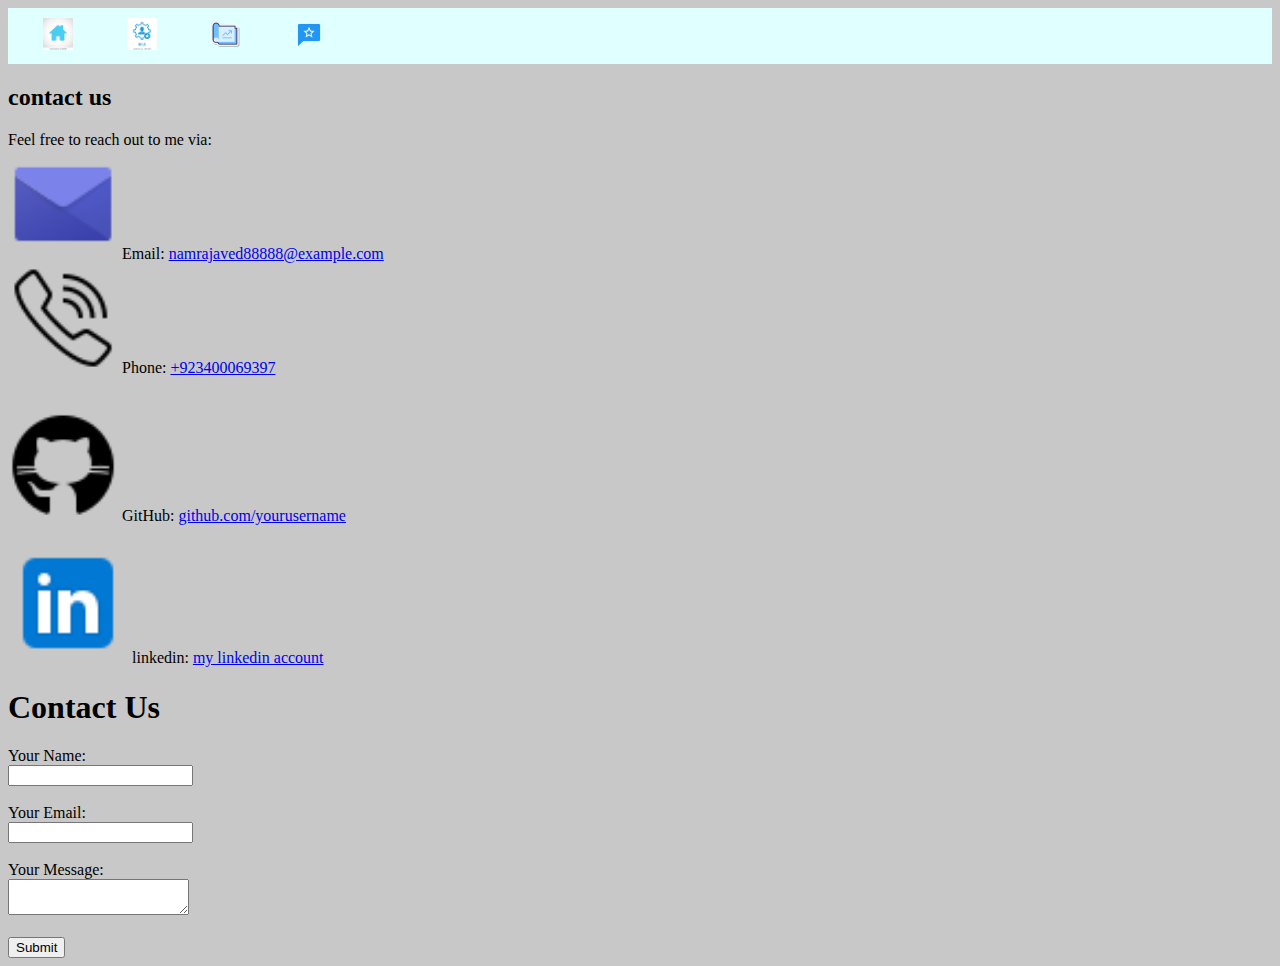
<file: contact.html>
<!DOCTYPE html>
<html lang="en">
<head>
    <meta charset="UTF-8">
    <meta name="viewport" content="width=device-width, initial-scale=1.0">
  
    <title>contact us</title>
    <!DOCTYPE html>
<html lang="en">
<head>
<meta charset="UTF-8">
<meta name="viewport" content="width=device-width, initial-scale=1.0">
<title>Contact Us</title>
<link rel="stylesheet" href="./style.css">
</head>
<body>
    <header>
        <nav>
        <a href="./index.html" style="padding: 2%; "><img src="./images/home.webp" alt="home" width="30"></a>
        <a href="./skill.html" style="padding: 2%;"><img src="./images/skills.webp" alt="skills" width="30"></a>
        <a href="./project.html" style="padding: 2%;"><img src="./images/projects.png" alt="project" width="30"></a>
        <a href="./feeback.html" style="padding: 2%; "><img src="./images/feedback.png" alt="home" width="30"></a>
        <header>  
    </nav>
</header>
    <h2>contact us</h2>
    <p>
        Feel free to reach out to me via:
        <br>
        <img src="./images/email.png" alt="email here" width="110" title="email">
     Email: <a href="mailto:namrajaved88888@example.com">namrajaved88888@example.com</a>
        <br>
        <img src="./images/phone call.png" alt="phone nohere" width="110" title="phone no">
        Phone: <a href="tel:+923400069397">+923400069397</a>
    </p>
    <br>
    <img src="./images/gitgub.png" width="110" alt="github link">
    GitHub: <a href="https://github.com/Namrajaved22">github.com/yourusername</a> <br><br>
    
<img src="./images/linkedin.png"  width ="120" alt="linkedin">
   linkedin: <a href="https://www.linkedin.com/in/namra-javed-1702b62b0/"> my linkedin account</a> <br>

<h1>Contact Us</h1>

<form action="submit_contact_form.php" method="post">
    <label for="name">Your Name:</label><br>
    <input type="text" id="name" name="name" required><br><br>

    <label for="email">Your Email:</label><br>
    <input type="email" id="email" name="email" required><br><br>

    <label for="message">Your Message:</label><br>
    <textarea id="message" name="message" required></textarea><br><br>

    <input type="submit" value="Submit">
</form>

</body>
</html>
</file>
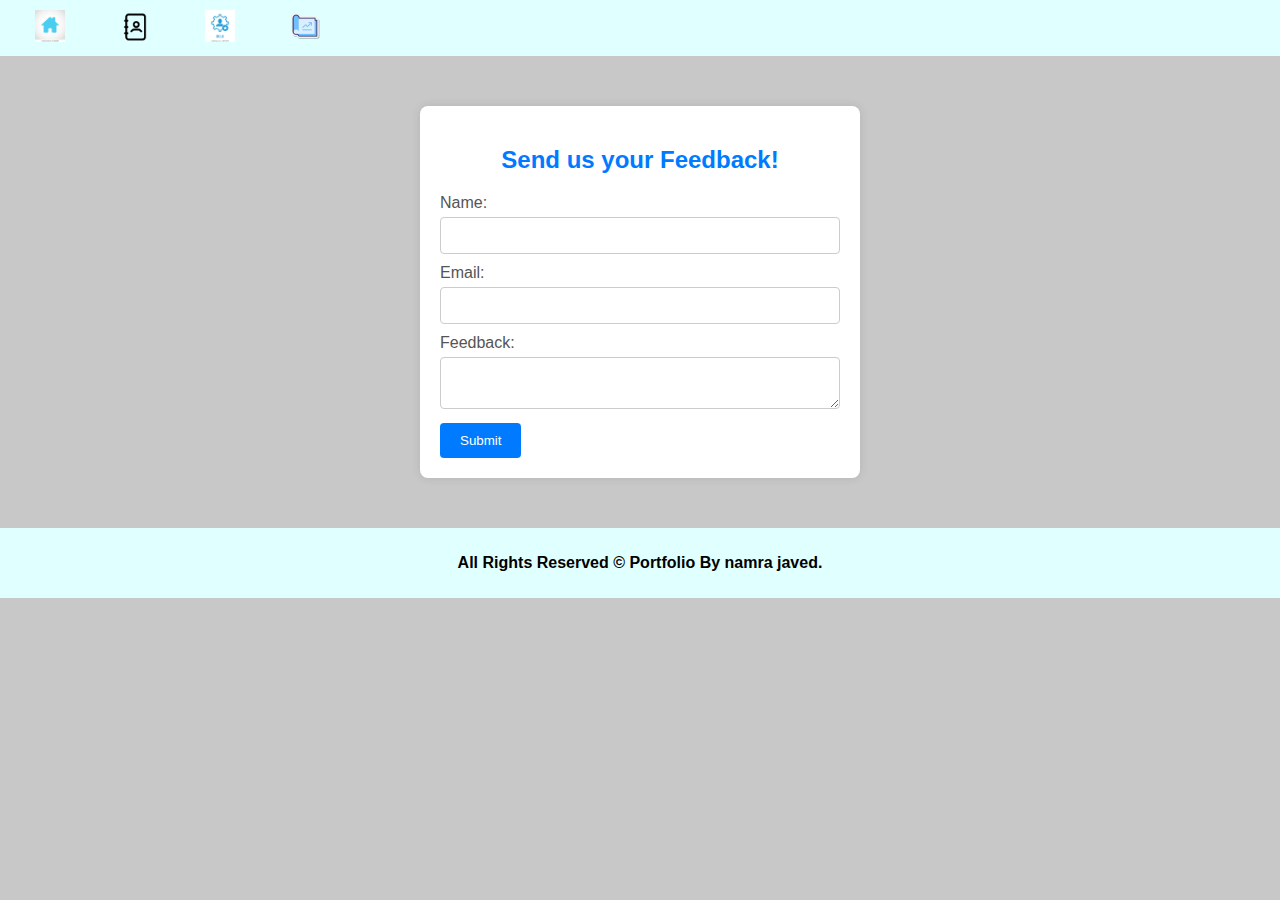
<file: feeback.html>
<!DOCTYPE html>
<html lang="en">
<head>
<meta charset="UTF-8">
<meta name="viewport" content="width=device-width, initial-scale=1.0">
<title>Feedback Form</title>
<link rel="stylesheet" href="./style.css">
<style>
    body {
        font-family: Arial, sans-serif;
        margin: 0;
        padding: 0;
    }
    .container {
        max-width: 400px;
        margin: 50px auto;
        padding: 20px;
        background-color: #fff;
        border-radius: 8px;
        box-shadow: 0 0 10px rgba(0, 0, 0, 0.1);
    }
    h2 {
        text-align: center;
        color: #007bff;
    }
    form {
        margin-top: 20px;
    }
    label {
        display: block;
        margin-bottom: 5px;
        color: #555;
    }
    input[type="text"],
    input[type="email"],
    textarea {
        width: 100%;
        padding: 10px;
        margin-bottom: 10px;
        border: 1px solid #ccc;
        border-radius: 4px;
        box-sizing: border-box;
    }
    input[type="submit"] {
        background-color: #007bff;
        color: #fff;
        padding: 10px 20px;
        border: none;
        border-radius: 4px;
        cursor: pointer;
    }
    input[type="submit"]:hover {
        background-color: #0056b3;
    }
</style>
</head>
<body>
    <header>
        <nav>
        <a href="./index.html" style="padding: 2%; "><img src="./images/home.webp" alt="home" width="30"></a>
        <a href="./contact.html" style="padding: 2%; "><img src="./images/contact.png" alt="contact" width="30"></a>
        <a href="./skill.html" style="padding: 2%;"><img src="./images/skills.webp" alt="skills" width="30"></a>
        <a href="./project.html" style="padding: 2%;"><img src="./images/projects.png" alt="project" width="30"></a>
        
        <header>
       
    </nav>
</header>
    <div class="container">
    <h2>Send us your Feedback!</h2>

    <form action="submit_feedback.php" method="post">
        <label for="name">Name:</label>
        <input type="text" id="name" name="name" required>

        <label for="email">Email:</label>
        <input type="email" id="email" name="email" required>

        <label for="feedback">Feedback:</label>
        <textarea id="feedback" name="feedback" required></textarea>

        <input type="submit" value="Submit">
    </form>
</div>
<footer >
    <p ><b>All Rights Reserved &copy; Portfolio By namra javed.</b></p>
</footer>
</body>
</html>
</file>
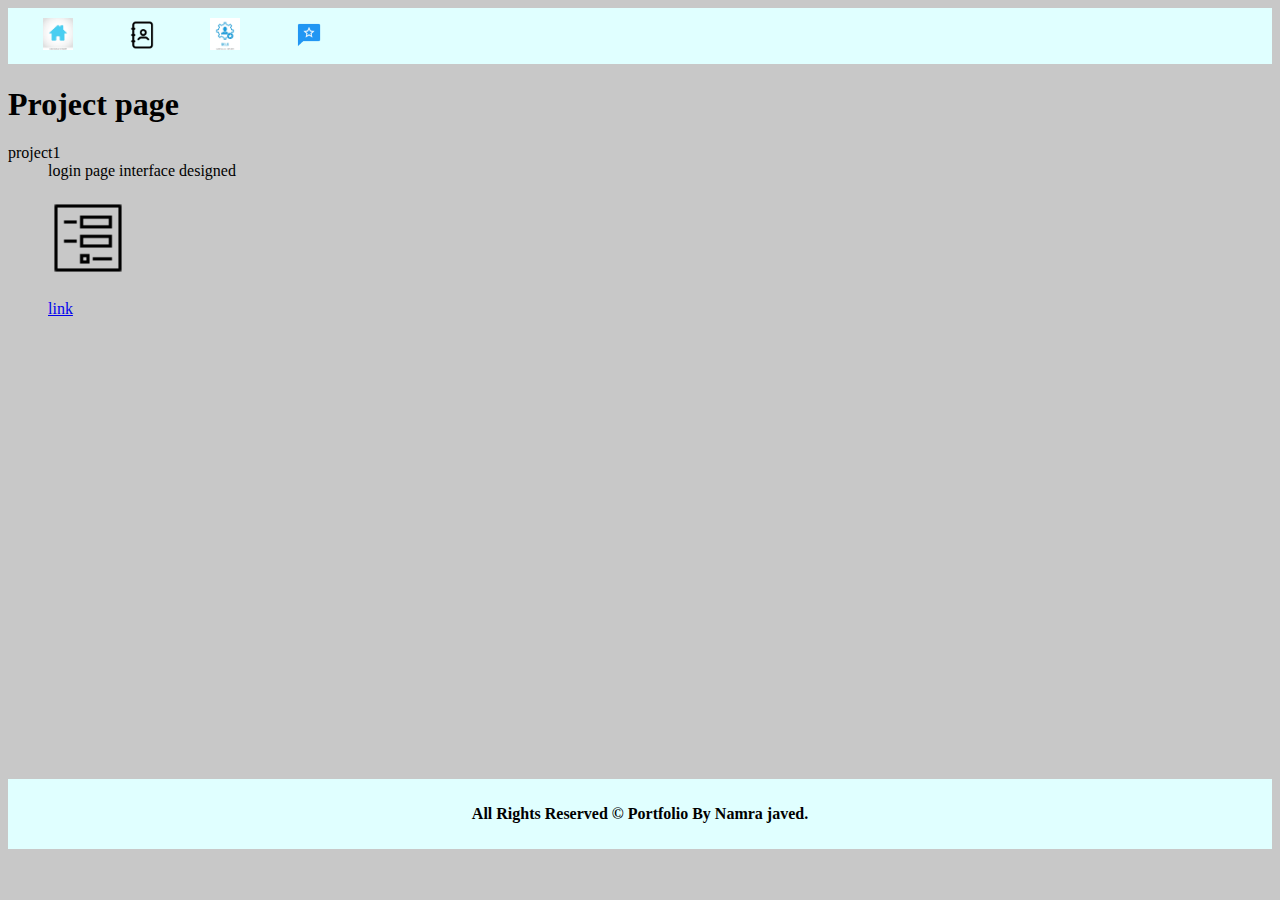
<file: project.html>
<!DOCTYPE html>
<html lang="en">
<head>
    <meta charset="UTF-8">
    <meta name="viewport" content="width=device-width, initial-scale=1.0">
    <title>home</title>
      <link rel="stylesheet" href="./style.css">  
</head>
<body>
    <header>
        <nav>
        <a href="./index.html" style="padding: 2%; "><img src="./images/home.webp" alt="home" width="30"></a>
        <a href="./contact.html" style="padding: 2%; "><img src="./images/contact.png" alt="contact" width="30"></a>
        <a href="./skill.html" style="padding: 2%;"><img src="./images/skills.webp" alt="skills" width="30"></a>
        <a href="./feeback.html" style="padding: 2%;"><img src="./images/feedback.png" alt="feedback" width="30"></a>
    </nav>
</header>
    <h1> Project page </h1>
    <dl>
        <dt>
            project1
            <dd> 
               login page interface designed <br><br>
               <img src="./images/login form.png" alt="" width="80"> <br><br>
                <a href="https://github.com/Namrajaved22/interface-.task">link</a>
            </dd>
        </dt>
    </dl>
    <article id="A2">
        <iframe src="" frameborder="0">

        </iframe><iframe width="560" height="315" src="https://www.youtube.com/embed/dqb_08SEEvA?si=9-9r9UYV_HWAFHeI" title="YouTube video player" frameborder="0" allow="accelerometer; autoplay; clipboard-write; encrypted-media; gyroscope; picture-in-picture; web-share" referrerpolicy="strict-origin-when-cross-origin" allowfullscreen></iframe>
    </article>
</div><br><br><br><br><br><br><br>
<footer>
<p ><b>All Rights Reserved &copy; Portfolio By Namra javed.</b></p>
</footer>
</body>

</html>
</file>
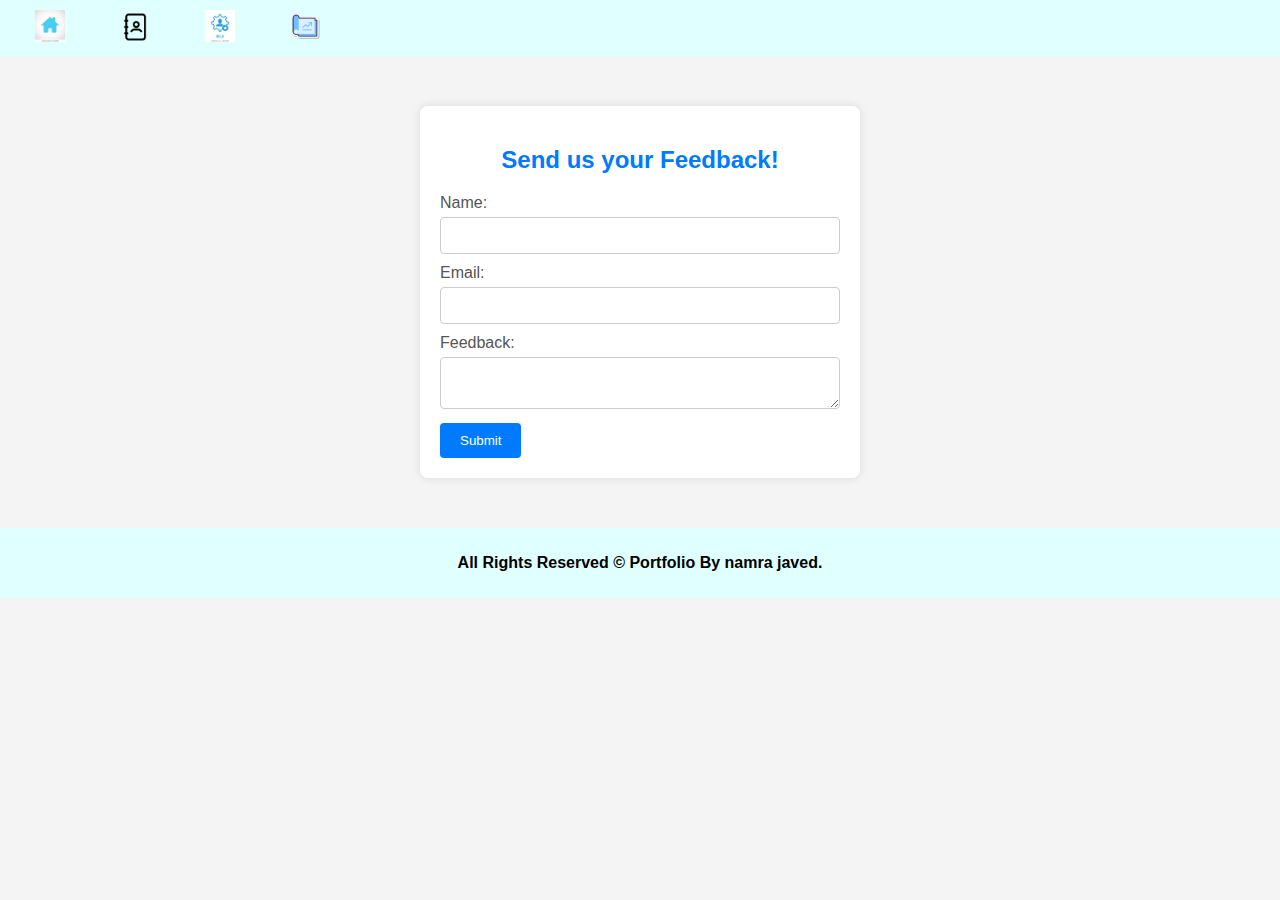
<file: html/class_task00/feeback.html>
<!DOCTYPE html>
<html lang="en">
<head>
<meta charset="UTF-8">
<meta name="viewport" content="width=device-width, initial-scale=1.0">
<title>Feedback Form</title>
<link rel="stylesheet" href="./style.css">
<style>
    body {
        font-family: Arial, sans-serif;
        background-color: #f4f4f4;
        margin: 0;
        padding: 0;
    }
    .container {
        max-width: 400px;
        margin: 50px auto;
        padding: 20px;
        background-color: #fff;
        border-radius: 8px;
        box-shadow: 0 0 10px rgba(0, 0, 0, 0.1);
    }
    h2 {
        text-align: center;
        color: #007bff;
    }
    form {
        margin-top: 20px;
    }
    label {
        display: block;
        margin-bottom: 5px;
        color: #555;
    }
    input[type="text"],
    input[type="email"],
    textarea {
        width: 100%;
        padding: 10px;
        margin-bottom: 10px;
        border: 1px solid #ccc;
        border-radius: 4px;
        box-sizing: border-box;
    }
    input[type="submit"] {
        background-color: #007bff;
        color: #fff;
        padding: 10px 20px;
        border: none;
        border-radius: 4px;
        cursor: pointer;
    }
    input[type="submit"]:hover {
        background-color: #0056b3;
    }
</style>
</head>
<body>
    <header>
        <nav>
        <a href="./index.html" style="padding: 2%; "><img src="./images/home.webp" alt="home" width="30"></a>
        <a href="./contact.html" style="padding: 2%; "><img src="./images/contact.png" alt="contact" width="30"></a>
        <a href="./skill.html" style="padding: 2%;"><img src="./images/skills.webp" alt="skills" width="30"></a>
        <a href="./project.html" style="padding: 2%;"><img src="./images/projects.png" alt="project" width="30"></a>
        
        <header>
       
    </nav>
</header>
    <div class="container">
    <h2>Send us your Feedback!</h2>

    <form action="submit_feedback.php" method="post">
        <label for="name">Name:</label>
        <input type="text" id="name" name="name" required>

        <label for="email">Email:</label>
        <input type="email" id="email" name="email" required>

        <label for="feedback">Feedback:</label>
        <textarea id="feedback" name="feedback" required></textarea>

        <input type="submit" value="Submit">
    </form>
</div>
<footer >
    <p ><b>All Rights Reserved &copy; Portfolio By namra javed.</b></p>
</footer>
</body>
</html>
</file>
<file: style.css>
nav{
          padding: 10px 10px 10px 10px;
          background-color: lightcyan;
      }
      #A1,#A2{
          text-align: center;
      }
      
      .table {
          margin-left: auto;
          margin-right: auto;
      }
      nav a {
          color: black;
          text-decoration: none; 
          padding: 10px;
      }
      footer{
          text-align: center;
          background-color: lightcyan;
          padding: 10px 10px 10px 10px ;
      }



      body {
        background-color: rgb(200,200,200);}
        h1 {
</file>
<file: html/class_task00/style.css>
nav{
          padding: 10px 10px 10px 10px;
          background-color: lightcyan;
      }
      #A1,#A2{
          text-align: center;
      }
      
      .table {
          margin-left: auto;
          margin-right: auto;
      }
      nav a {
          color: black;
          text-decoration: none; 
          padding: 10px;
      }
      footer{
          text-align: center;
          background-color: lightcyan;
          padding: 10px 10px 10px 10px ;
      }
</file>
